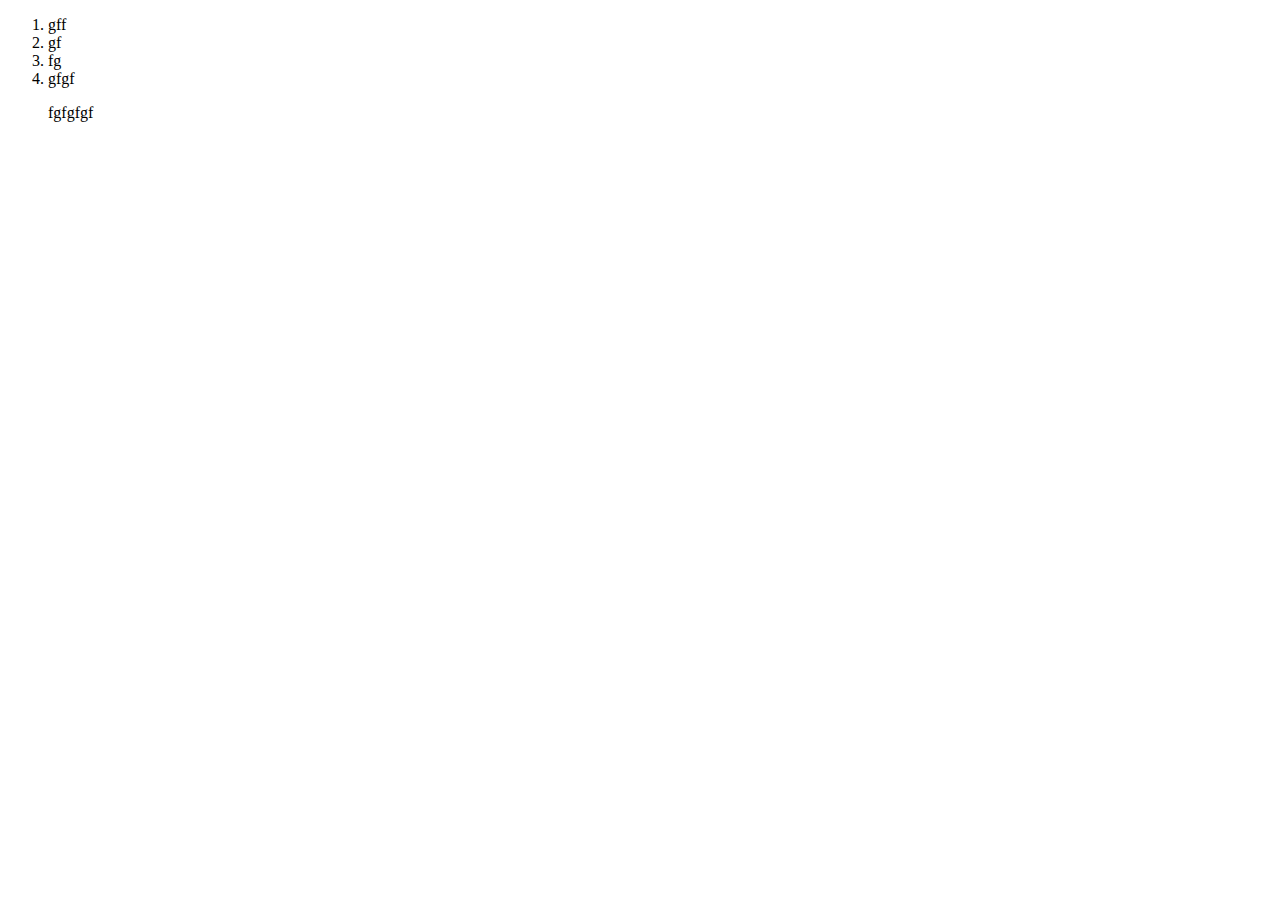
<file: 5 - Model DOM - Zadanie #13452-!/index.html>
<!DOCTYPE html>
<html lang="en">

<head>
    <meta charset="UTF-8">
    <title>zadanie 13452</title>
    <link rel="stylesheet" href="css/style.css">
</head>

<body>

<ol>
    <li>gff</li>
    <li>gf</li>
    <li>fg</li>
    <li>gfgf</li>
</ol>



    <script src="js/script.js"></script>

</body>

</html>
</file>
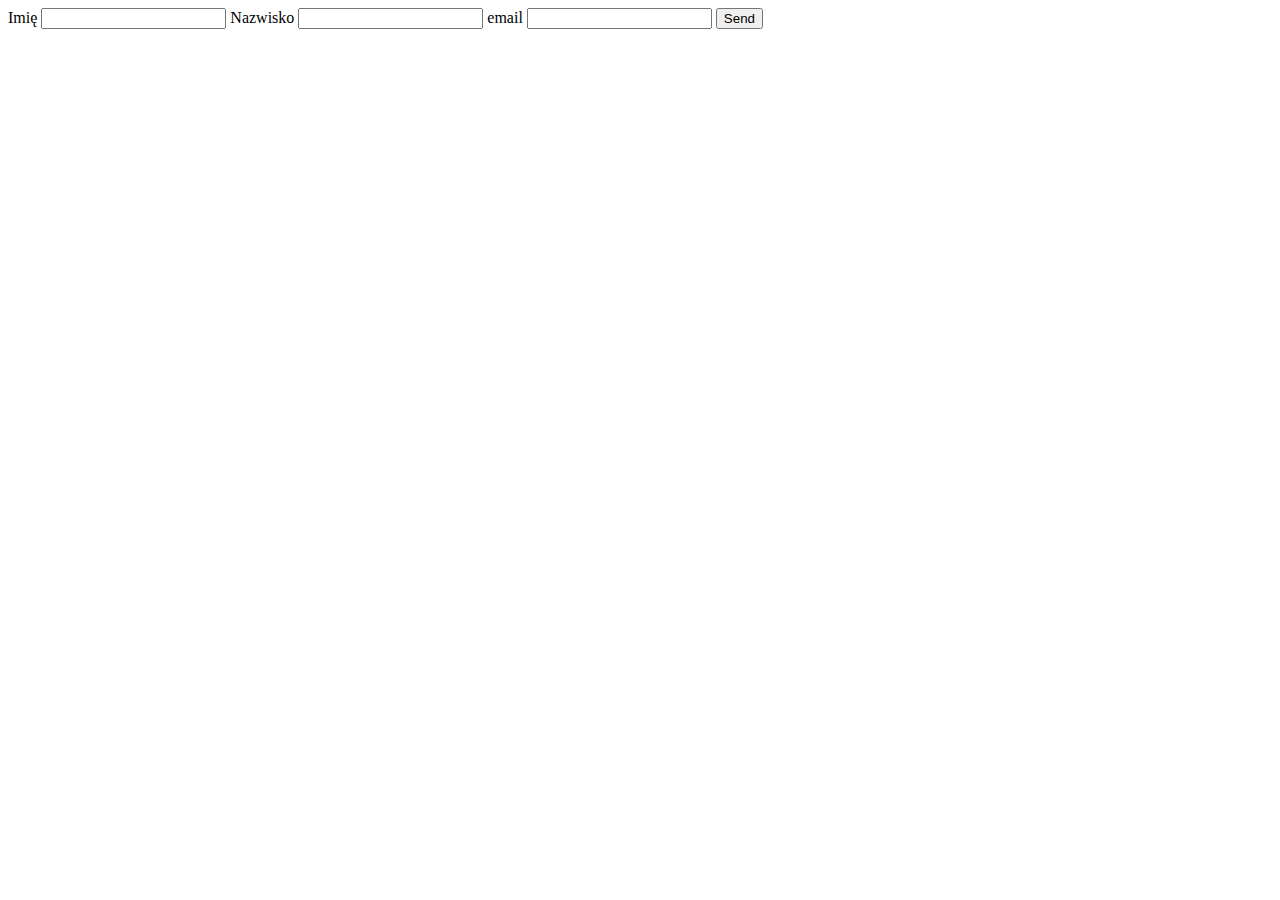
<file: zadanie-1/index.html>
<!DOCTYPE html>
<html lang="en">
<head>
    <meta charset="UTF-8">
    <title>Email cjjhhjjhjhjontact form</title>
</head>
<body>
 
 <form action="https://formspree.io/kistry@o2.pl " method="POST">
  
     <label for="imię">Imię</label>
     <input type="text" name="name" id="imie">
  
     <label for="Nazwisko">Nazwisko</label>
     <input type="text" name="name" id="nazwisko">
  
      <label for="email">email</label>
      <input type="email" name="_replyto">
  
  <input type="submit" value="Send">
 </form> 
    
          
</body>
</html>
</file>
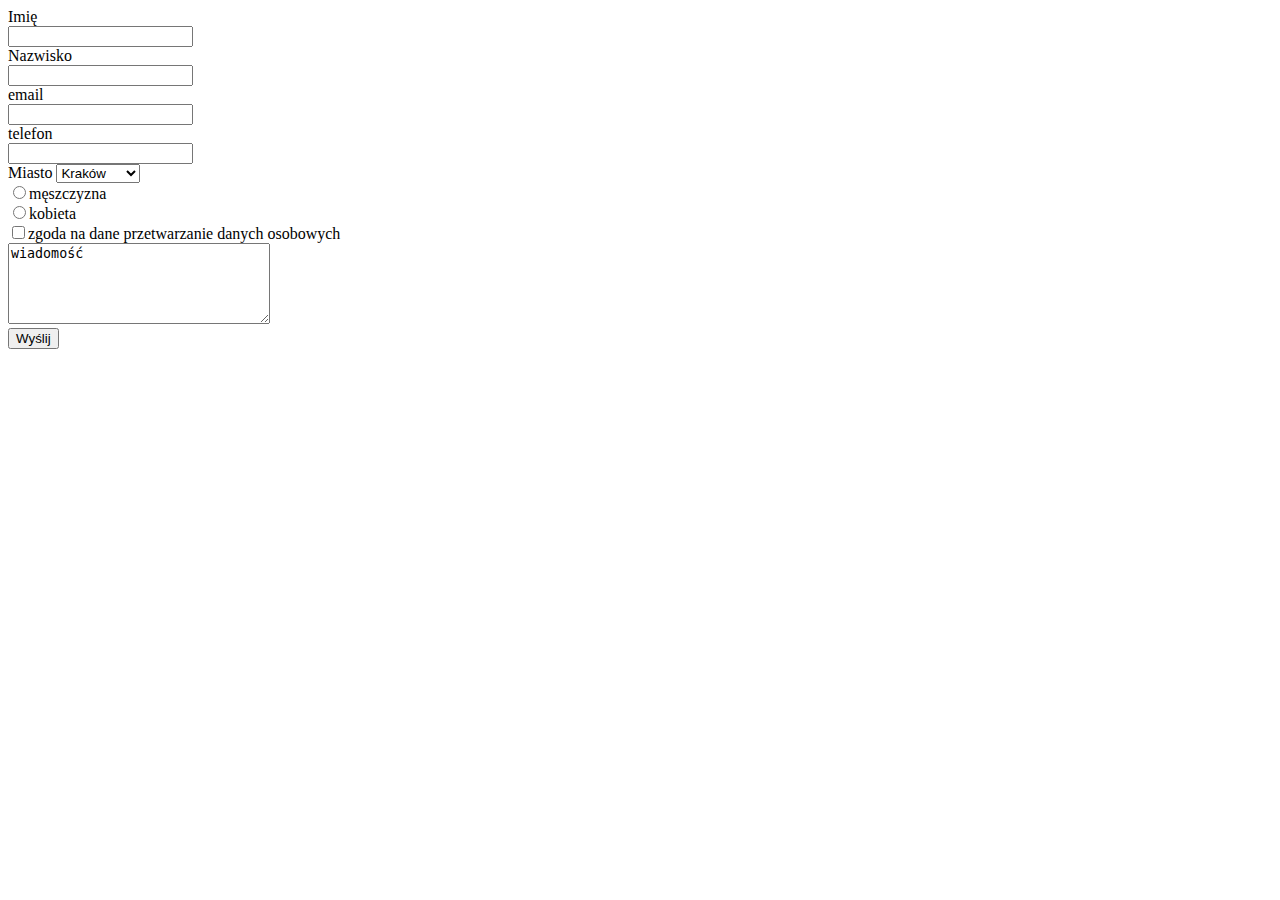
<file: zadanie-2/index.html>
<!DOCTYPE html>
<html lang="en">

<head>
    <meta charset="UTF-8">
    <title>Zadanie-2</title>
</head>

<body>

    <form action="https://formspree.io/kistry@o2.pl" method="post">

        <label for="imie">Imię</label><br>
        <input type="text" name="name" id="imie" /><br />

        <label for="nazwisko">Nazwisko</label><br />
        <input type="text" name="nazwisko" id="nazwisko" /><br />

        <label for="email">email</label><br>
        <input type="email" name="email" id="email" /><br />

        <label for="telefon">telefon</label><br>
        <input type="tel" name="telefon" id="telefon" /><br />

        <label for="wybor">Miasto</label>
        <select name="miasto" id=wybor>
            <option value="Kraków">Kraków</option>
            <option value="Warszawa">Warszawa</option>
            <option value="Gdańsk">Gdańsk</option>
        </select>
        <br>

        <input type="radio" name="plec" value="meszczyzna" id="meszczyzna" /><label for="meszczyzna">męszczyzna</label><br>
        <input type="radio" name="plec" value="kobieta" id="kobieta" /><label for="kobieta">kobieta</label><br>

        <input type="checkbox" name="zgoda" value="zgoda" id="zgoda" /><label for="zgoda">zgoda na dane przetwarzanie
            danych osobowych</label><br>

        <textarea rows="5" cols="30" name="wiadomosc">wiadomość</textarea><br>

        <input type="submit" value="Wyślij" />

    </form>

</body>

</html>
</file>
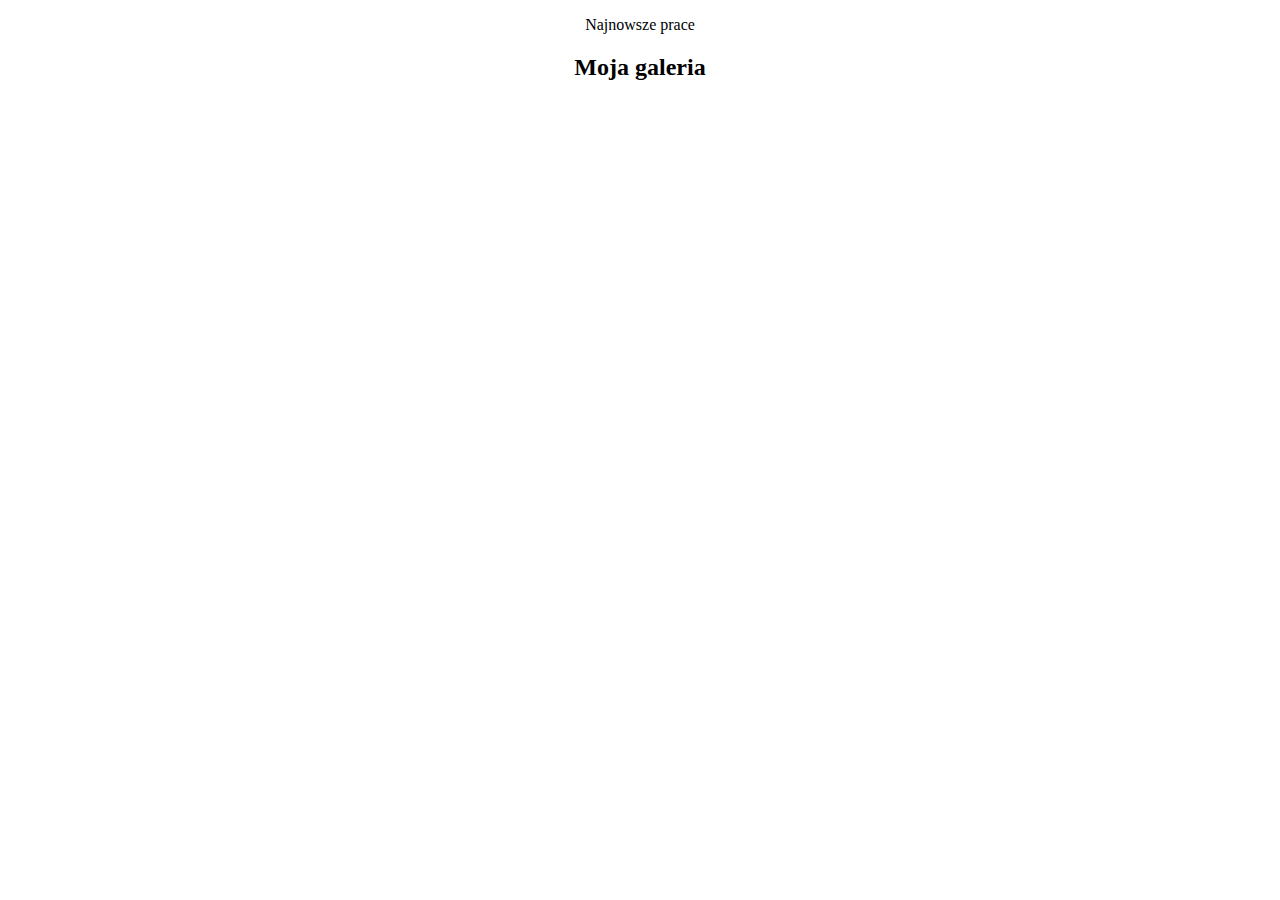
<file: zadanie-3-CSS/index.html>
<!DOCTYPE html>
<html lang="en">

<head>
    <meta charset="UTF-8">
    <title>Responsive galery</title>

    <link href="https://fonts.googleapis.com/css?family=Roboto:100,300,400,500,700" rel="stylesheet">

    <link rel="stylesheet" href="css/style.css">
    <link rel="stylesheet" href="css/responsive.css">

</head>

<body>
<!--    <div id="gallery">-->
    <div id="image">
        <div id="heder-text">
            <p>Najnowsze prace</p>
            <h2>Moja galeria</h2>
        </div>
<!--
        <figure>
            <img src="img/image1.jpg" alt="image 1">
            <figcaption>Obraz 1.</figcaption>
        
        </figure>
-->
    </div>
</body>

</html>
</file>
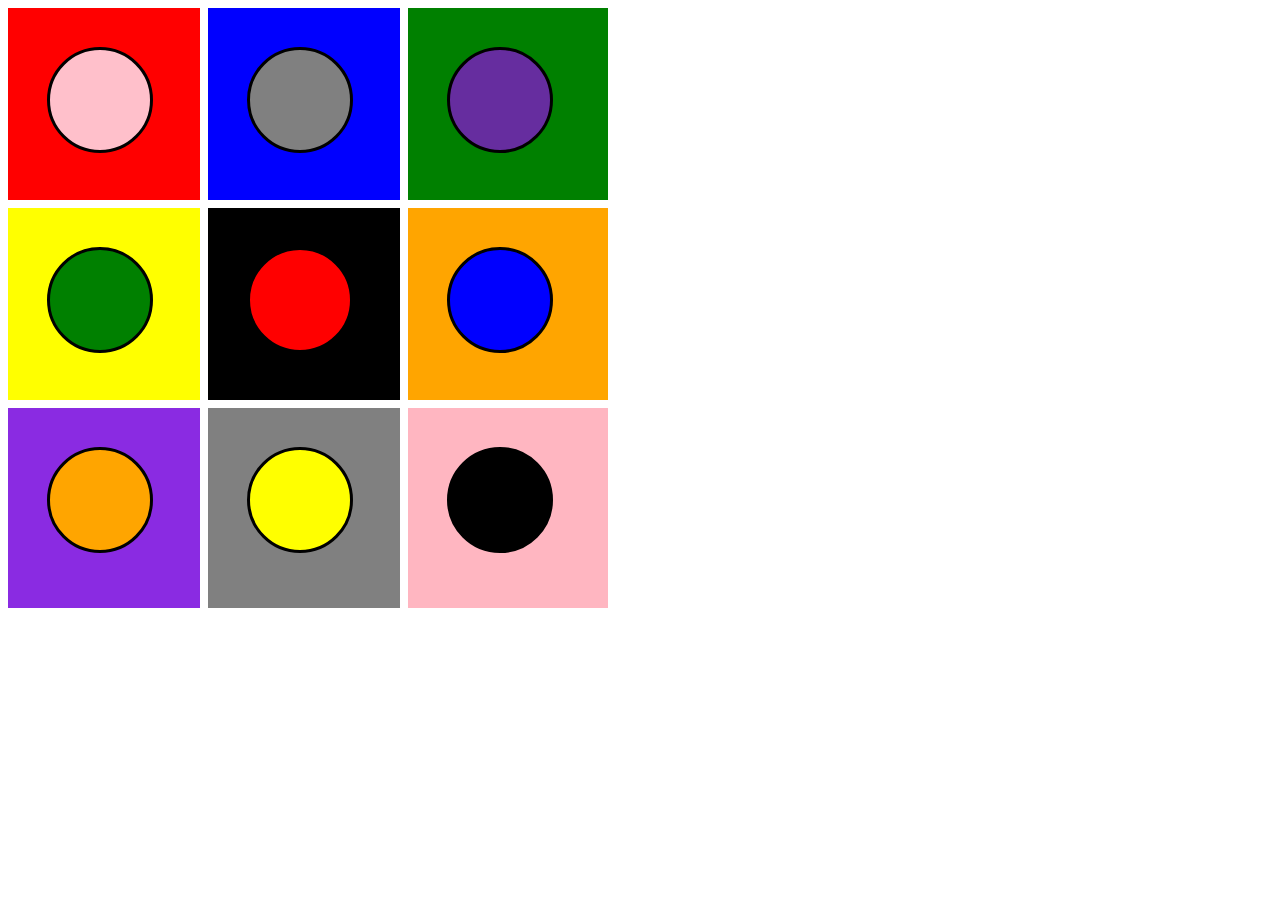
<file: zadanie-3/index.html>
<!DOCTYPE html>
<html>

<head>
    <meta charset="utf-8">
    <title>zadanie 3</title>
    <link rel="stylesheet" href="css/style.css">
</head>

<body>

    <div id="relativ">
    </div>
    <div id="k1" class="kw">
        <div class="circle" style="background-color:pink" ;></div>
    </div>
    <div id="k2" class="kw">
        <div class="circle" style="background-color:gray"></div>
    </div>
    <div id="k3" class="kw">
        <div class="circle" style="background-color:#662d9f"></div>
    </div>
    <div id="k4" class="kw">
        <div class="circle" style="background-color:green"></div>
    </div>
    <div id="k5" class="kw">
        <div class="circle" style="background-color:red"></div>
    </div>
    <div id="k6" class="kw">
        <div class="circle" style="background-color:blue"></div>
    </div>
    <div id="k7" class="kw">
        <div class="circle" style="background-color:orange"></div>
    </div>
    <div id="k8" class="kw">
        <div class="circle" style="background-color:yellow"></div>
    </div>
    <div id="k9" class="kw">
        <div class="circle" style="background-color:black"></div>
    </div>


</body>

</html>
</file>
<file: 5 - Model DOM - Zadanie #13452-!/css/style.css>

</file>
<file: zadanie-3-CSS/css/style.css>
* {
/*    font-size: 2;*/
    box-sizing: border-box;
}

/*
body {
    font-family: 'Roboto', sans-serif;
    background-color: #222;
    color: #eee;
}
*/

/*
h2 {
    text-transform: uppercase;
}
*/

#image {
    width: 100hv;
    margin: 0 auto;
    text-align: center;

}

#heder-text{background-color: transparent;}



/*
figure {
    display: inline-block;
    width: 33%;
    margin: 0;
    margin-bottom: 10px;

}
*/

/*
@media (min-width:992px) {
    figure {
        width: 33%
    }
}
*/

/*2 kolumny*/
/*
@media (min-width:768px)and (max-width:920px) {
    figure {
        width: 40%
    }
}
*/

/*1kolumny    */

@media (min-width:1170px) {
    figure {
        width: 30%
    }
}

@media (min-width:922px) {
    figure {
        width: 49%
    }
}
@media (max-width:922px) {
    figure {
        width: 49%
    }

text-align: center;
}






/*
figure figcaption {
    text-align: center;
}

figure img {
    width: 100%;
    border: 2px solid #444;

}
*/
</file>
<file: zadanie-3-CSS/css/responsive.css>
* {
/*    font-size: 2;*/
    box-sizing: border-box;
}

/*
body {
    font-family: 'Roboto', sans-serif;
    background-color: #222;
    color: #eee;
}
*/

/*
h2 {
    text-transform: uppercase;
}
*/

#image {
    width: 100%;
    margin: 0 auto;
    text-align: center;

}

#heder-text{background-color: transparent;}



/*
figure {
    display: inline-block;
    width: 33%;
    margin: 0;
    margin-bottom: 10px;

}
*/

/*
@media (min-width:992px) {
    figure {
        width: 33%
    }
}
*/

/*2 kolumny*/
/*
@media (min-width:768px)and (max-width:920px) {
    figure {
        width: 40%
    }
}
*/

/*1kolumny    */

@media (min-width:1170px) {
    figure {
        width: 30%
    }
}

@media (min-width:922px) {
    figure {
        width: 49%
    }
}
@media (max-width:922px) {
    figure {
        width: 49%
    }

text-align: center;
}






/*
figure figcaption {
    text-align: center;
}

figure img {
    width: 100%;
    border: 2px solid #444;

}
*/
</file>
<file: zadanie-3/css/style.css>
#relativ {
    position: relative;
    width: 600px;
    height: 600px;
    left: 0px;
    top: 0px;
    border: 3px solid black;
}

#k1 {
    position: absolute;
    background-color: red;
    top: 0px;
    left: 0px;
}

#k2 {
    background-color: blue;
    top: 0px;
    left: 200px;
}

#k3 {
    background-color: green;
    top: 0px;
    left: 400px;
}

#k4 {
    background-color: yellow;
    top: 200px;
    left: 0px;

}

#k5 {
    background-color: black;
    top: 200px;
    left: 200px;
}

#k6 {
    background-color: orange;
    top: 200px;
    left: 400px;
}

#k7 {
    background-color: blueviolet;
    top: 400px;
    left: 00px;
}

#k8 {
    background-color: grey;
    top: 400px;
    left: 200px;
}

#k9 {
    background-color: lightpink;
    top: 400px;
    left: 400px;
}

div.circle {
    position: absolute;
    width: 100px;
    height: 100px;
    border-radius: 100%;
    margin: 39px;
    border: 3px solid black;
}

div.kw {
    top: 00px;
    left: 00px;
    position: absolute;
    width: 200px;
    height: 200px;
    border: 8px solid white;
}
</file>
